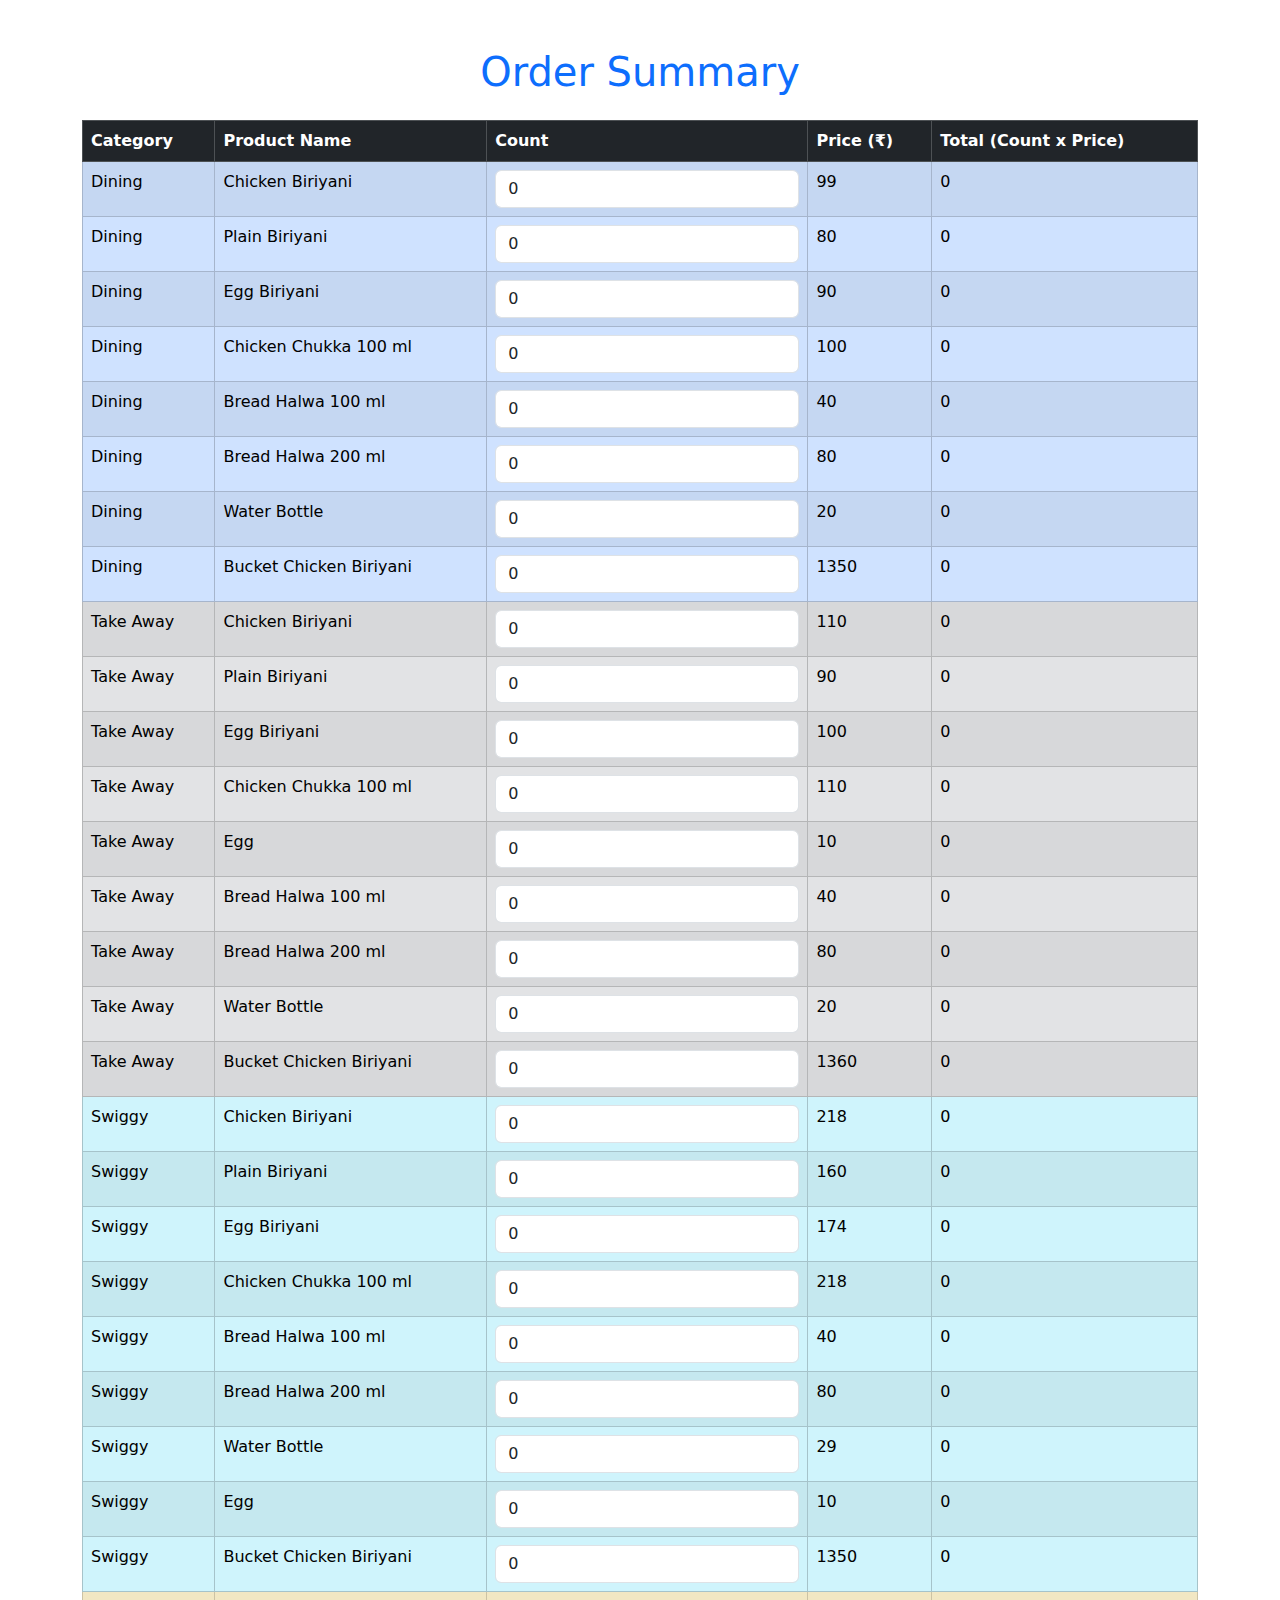
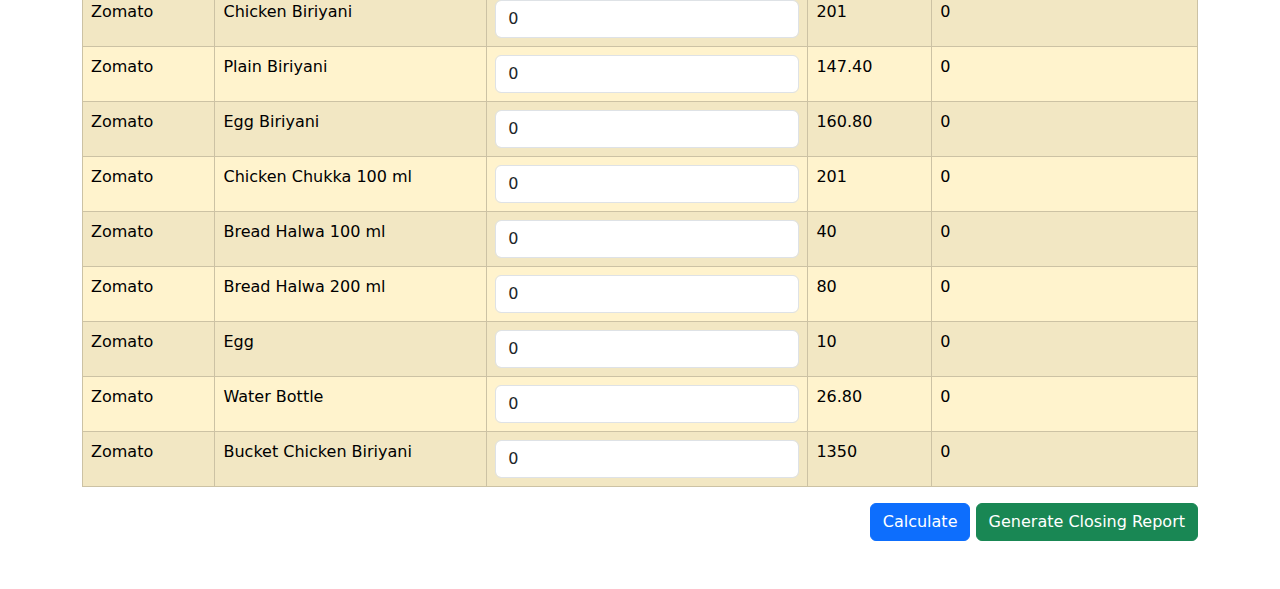
<file: Bill-Generating-System/index.html>
<!DOCTYPE html>
<html lang="en">
<head>
    <meta charset="UTF-8">
    <meta name="viewport" content="width=device-width, initial-scale=1.0">
    <title>Order Summary</title>
    <link href="https://cdn.jsdelivr.net/npm/bootstrap@5.3.0/dist/css/bootstrap.min.css" rel="stylesheet">
</head>
<body>
    <div class="container my-5">
        <h1 class="text-center mb-4 text-primary">Order Summary</h1>
        <table id="orderTable" class="table table-hover table-bordered table-striped">
            <thead class="table-dark">
                <tr>
                    <th>Category</th>
                    <th>Product Name</th>
                    <th>Count</th>
                    <th>Price (₹)</th>
                    <th>Total (Count x Price)</th>
                </tr>
            </thead>
            <tbody>
                <!-- Dining Section -->
                <tr class="table-primary"><td>Dining</td><td>Chicken Biriyani</td><td><input type="number" class="form-control count" min="0" value="0"></td><td>99</td><td class="total">0</td></tr>
                <tr class="table-primary"><td>Dining</td><td>Plain Biriyani</td><td><input type="number" class="form-control count" min="0" value="0"></td><td>80</td><td class="total">0</td></tr>
                <tr class="table-primary"><td>Dining</td><td>Egg Biriyani</td><td><input type="number" class="form-control count" min="0" value="0"></td><td>90</td><td class="total">0</td></tr>
                <tr class="table-primary"><td>Dining</td><td>Chicken Chukka 100 ml</td><td><input type="number" class="form-control count" min="0" value="0"></td><td>100</td><td class="total">0</td></tr>    
                <tr class="table-primary"><td>Dining</td><td>Bread Halwa 100 ml</td><td><input type="number" class="form-control count" min="0" value="0"></td><td>40</td><td class="total">0</td></tr>
                <tr class="table-primary"><td>Dining</td><td>Bread Halwa 200 ml</td><td><input type="number" class="form-control count" min="0" value="0"></td><td>80</td><td class="total">0</td></tr>
                <tr class="table-primary"><td>Dining</td><td>Water Bottle</td><td><input type="number" class="form-control count" min="0" value="0"></td><td>20</td><td class="total">0</td></tr>
                <tr class="table-primary"><td>Dining</td><td>Bucket Chicken Biriyani</td><td><input type="number" class="form-control count" min="0" value="0"></td><td>1350</td><td class="total">0</td></tr>
                
                <!-- Take Away Section -->
                <tr class="table-secondary"><td>Take Away</td><td>Chicken Biriyani</td><td><input type="number" class="form-control count" min="0" value="0"></td><td>110</td><td class="total">0</td></tr>
                <tr class="table-secondary"><td>Take Away</td><td>Plain Biriyani</td><td><input type="number" class="form-control count" min="0" value="0"></td><td>90</td><td class="total">0</td></tr>
                <tr class="table-secondary"><td>Take Away</td><td>Egg Biriyani</td><td><input type="number" class="form-control count" min="0" value="0"></td><td>100</td><td class="total">0</td></tr>
                <tr class="table-secondary"><td>Take Away</td><td>Chicken Chukka 100 ml</td><td><input type="number" class="form-control count" min="0" value="0"></td><td>110</td><td class="total">0</td></tr>
                <tr class="table-secondary"><td>Take Away</td><td>Egg</td><td><input type="number" class="form-control count" min="0" value="0"></td><td>10</td><td class="total">0</td></tr>
                <tr class="table-secondary"><td>Take Away</td><td>Bread Halwa 100 ml</td><td><input type="number" class="form-control count" min="0" value="0"></td><td>40</td><td class="total">0</td></tr>
                <tr class="table-secondary"><td>Take Away</td><td>Bread Halwa 200 ml</td><td><input type="number" class="form-control count" min="0" value="0"></td><td>80</td><td class="total">0</td></tr>
                <tr class="table-secondary"><td>Take Away</td><td>Water Bottle</td><td><input type="number" class="form-control count" min="0" value="0"></td><td>20</td><td class="total">0</td></tr>
                <tr class="table-secondary"><td>Take Away</td><td>Bucket Chicken Biriyani</td><td><input type="number" class="form-control count" min="0" value="0"></td><td>1360</td><td class="total">0</td></tr>
                
                <!-- Swiggy Section -->
                <tr class="table-info"><td>Swiggy</td><td>Chicken Biriyani</td><td><input type="number" class="form-control count" min="0" value="0"></td><td>218</td><td class="total">0</td></tr>
                <tr class="table-info"><td>Swiggy</td><td>Plain Biriyani</td><td><input type="number" class="form-control count" min="0" value="0"></td><td>160</td><td class="total">0</td></tr>
                <tr class="table-info"><td>Swiggy</td><td>Egg Biriyani</td><td><input type="number" class="form-control count" min="0" value="0"></td><td>174</td><td class="total">0</td></tr>
                <tr class="table-info"><td>Swiggy</td><td>Chicken Chukka 100 ml</td><td><input type="number" class="form-control count" min="0" value="0"></td><td>218</td><td class="total">0</td></tr>                
                <tr class="table-info"><td>Swiggy</td><td>Bread Halwa 100 ml</td><td><input type="number" class="form-control count" min="0" value="0"></td><td>40</td><td class="total">0</td></tr>
                <tr class="table-info"><td>Swiggy</td><td>Bread Halwa 200 ml</td><td><input type="number" class="form-control count" min="0" value="0"></td><td>80</td><td class="total">0</td></tr>
                <tr class="table-info"><td>Swiggy</td><td>Water Bottle</td><td><input type="number" class="form-control count" min="0" value="0"></td><td>29</td><td class="total">0</td></tr>
                <tr class="table-info"><td>Swiggy</td><td>Egg</td><td><input type="number" class="form-control count" min="0" value="0"></td><td>10</td><td class="total">0</td></tr>
                <tr class="table-info"><td>Swiggy</td><td>Bucket Chicken Biriyani</td><td><input type="number" class="form-control count" min="0" value="0"></td><td>1350</td><td class="total">0</td></tr>

                <!-- Zomato Section -->
                <tr class="table-warning"><td>Zomato</td><td>Chicken Biriyani</td><td><input type="number" class="form-control count" min="0" value="0"></td><td>201</td><td class="total">0</td></tr>
                <tr class="table-warning"><td>Zomato</td><td>Plain Biriyani</td><td><input type="number" class="form-control count" min="0" value="0"></td><td>147.40</td><td class="total">0</td></tr>
                <tr class="table-warning"><td>Zomato</td><td>Egg Biriyani</td><td><input type="number" class="form-control count" min="0" value="0"></td><td>160.80</td><td class="total">0</td></tr>
                <tr class="table-warning"><td>Zomato</td><td>Chicken Chukka 100 ml</td><td><input type="number" class="form-control count" min="0" value="0"></td><td>201</td><td class="total">0</td></tr>                
                <tr class="table-warning"><td>Zomato</td><td>Bread Halwa 100 ml</td><td><input type="number" class="form-control count" min="0" value="0"></td><td>40</td><td class="total">0</td></tr>
                <tr class="table-warning"><td>Zomato</td><td>Bread Halwa 200 ml</td><td><input type="number" class="form-control count" min="0" value="0"></td><td>80</td><td class="total">0</td></tr>
                <tr class="table-warning"><td>Zomato</td><td>Egg</td><td><input type="number" class="form-control count" min="0" value="0"></td><td>10</td><td class="total">0</td></tr>
                <tr class="table-warning"><td>Zomato</td><td>Water Bottle</td><td><input type="number" class="form-control count" min="0" value="0"></td><td>26.80</td><td class="total">0</td></tr>
                <tr class="table-warning"><td>Zomato</td><td>Bucket Chicken Biriyani</td><td><input type="number" class="form-control count" min="0" value="0"></td><td>1350</td><td class="total">0</td></tr>
            </tbody>
        </table>

        <div class="text-end mb-3">
            <button class="btn btn-primary" id="calculate">Calculate</button>
            <button class="btn btn-success" id="generateReport">Generate Closing Report</button>
        </div>
        <div id="finalTotal" class="text-center fs-4 fw-bold text-danger"></div>
    </div>
    <script>
        document.getElementById('calculate').onclick = function() {
            const rows = document.querySelectorAll('#orderTable tbody tr');
            let grandTotal = 0;

            rows.forEach(row => {
                const count = parseFloat(row.querySelector('.count').value) || 0; // Ensure count is a number
                const price = parseFloat(row.querySelector('td:nth-child(4)').innerText) || 0; // Ensure price is a number
                const total = count * price;
                row.querySelector('.total').innerText = total.toFixed(2); // Show total with 2 decimal places

                grandTotal += total;
            });

            document.getElementById('finalTotal').innerText = 'Grand Total: ₹' + grandTotal.toFixed(2); // Show grand total with 2 decimal places
        };

        document.getElementById('generateReport').onclick = function() {
            const orderData = [];
            const rows = document.querySelectorAll('#orderTable tbody tr');

            rows.forEach(row => {
                const category = row.cells[0].innerText;
                const product = row.cells[1].innerText;
                const count = row.querySelector('.count').value;
                const price = row.querySelector('td:nth-child(4)').innerText;

                if (count > 0) {
                    orderData.push({ category, product, count: Number(count), price: Number(price) });
                }
            });

            // Store the order data in localStorage
            localStorage.setItem('orderData', JSON.stringify(orderData));

            // Redirect to the report page
            window.location.href = 'report.html';
        };
    </script>
</body>
</html>
</file>
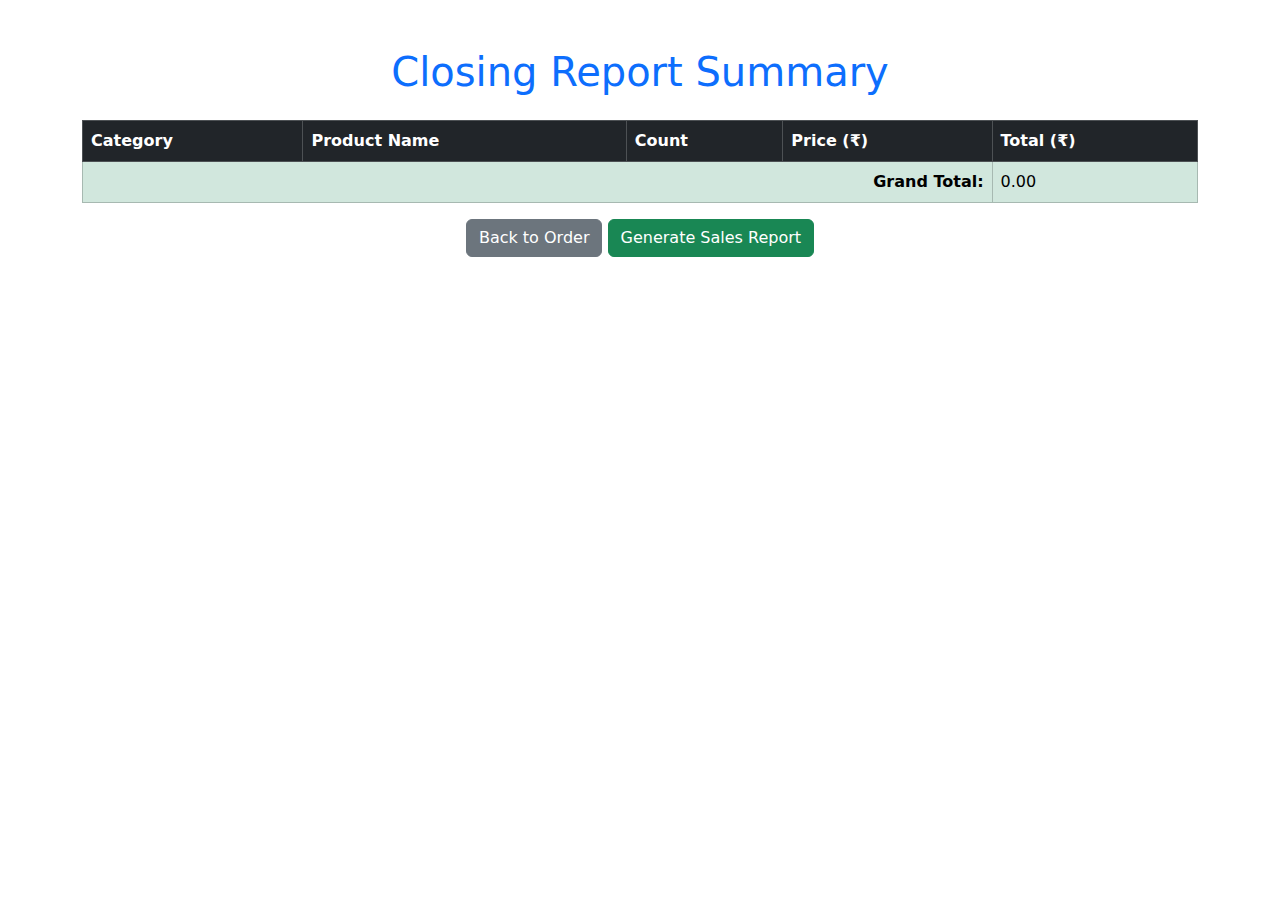
<file: Bill-Generating-System/report.html>
<!DOCTYPE html>
<html lang="en">
<head>
    <meta charset="UTF-8">
    <meta name="viewport" content="width=device-width, initial-scale=1.0">
    <title>Report Summary</title>
    <link href="https://cdn.jsdelivr.net/npm/bootstrap@5.3.0/dist/css/bootstrap.min.css" rel="stylesheet">
</head>
<body>
    <div class="container my-5">
        <h1 class="text-center mb-4 text-primary">Closing Report Summary</h1>
        <div id="reportContent" class="table-responsive"></div>
        <div class="text-center">
            <a href="index.html" class="btn btn-secondary">Back to Order</a>
            <button id="generateReport" class="btn btn-success">Generate Sales Report</button>
        </div>
    </div>
    <script>
        // Fetching report data from localStorage
        window.onload = function() {
        const reportContent = document.getElementById('reportContent');
        const orderData = JSON.parse(localStorage.getItem('orderData')) || [];
        let html = `
            <table class="table table-hover table-bordered table-striped">
                <thead class="table-dark">
                    <tr>
                        <th>Category</th>
                        <th>Product Name</th>
                        <th>Count</th>
                        <th>Price (₹)</th>
                        <th>Total (₹)</th>
                    </tr>
                </thead>
                <tbody>
        `;

        let grandTotal = 0;
        orderData.forEach(item => {
            const total = item.count * item.price;
            grandTotal += total;
            html += `
                <tr>
                    <td>${item.category}</td>
                    <td>${item.product}</td>
                    <td>${item.count}</td>
                    <td>${item.price.toFixed(2)}</td> <!-- Ensuring price has 2 decimal places -->
                    <td>${total.toFixed(2)}</td> <!-- Ensuring total has 2 decimal places -->
                </tr>
            `;
        });

        html += `
                </tbody>
                <tfoot>
                    <tr class="table-success">
                        <td colspan="4" class="text-end"><strong>Grand Total:</strong></td>
                        <td>${grandTotal.toFixed(2)}</td> <!-- Grand total with 2 decimal places -->
                    </tr>
                </tfoot>
            </table>
        `;
        reportContent.innerHTML = html;

        // Generate Sales Report button functionality
        document.getElementById('generateReport').addEventListener('click', () => {
            const salesData = JSON.stringify(orderData); // Prepare the data to pass
            localStorage.setItem('salesData', salesData); // Store it in localStorage
            window.open('sales_report.html', '_self'); // Open the sales report page
        });
    };

    </script>
</body>
</html>
</file>
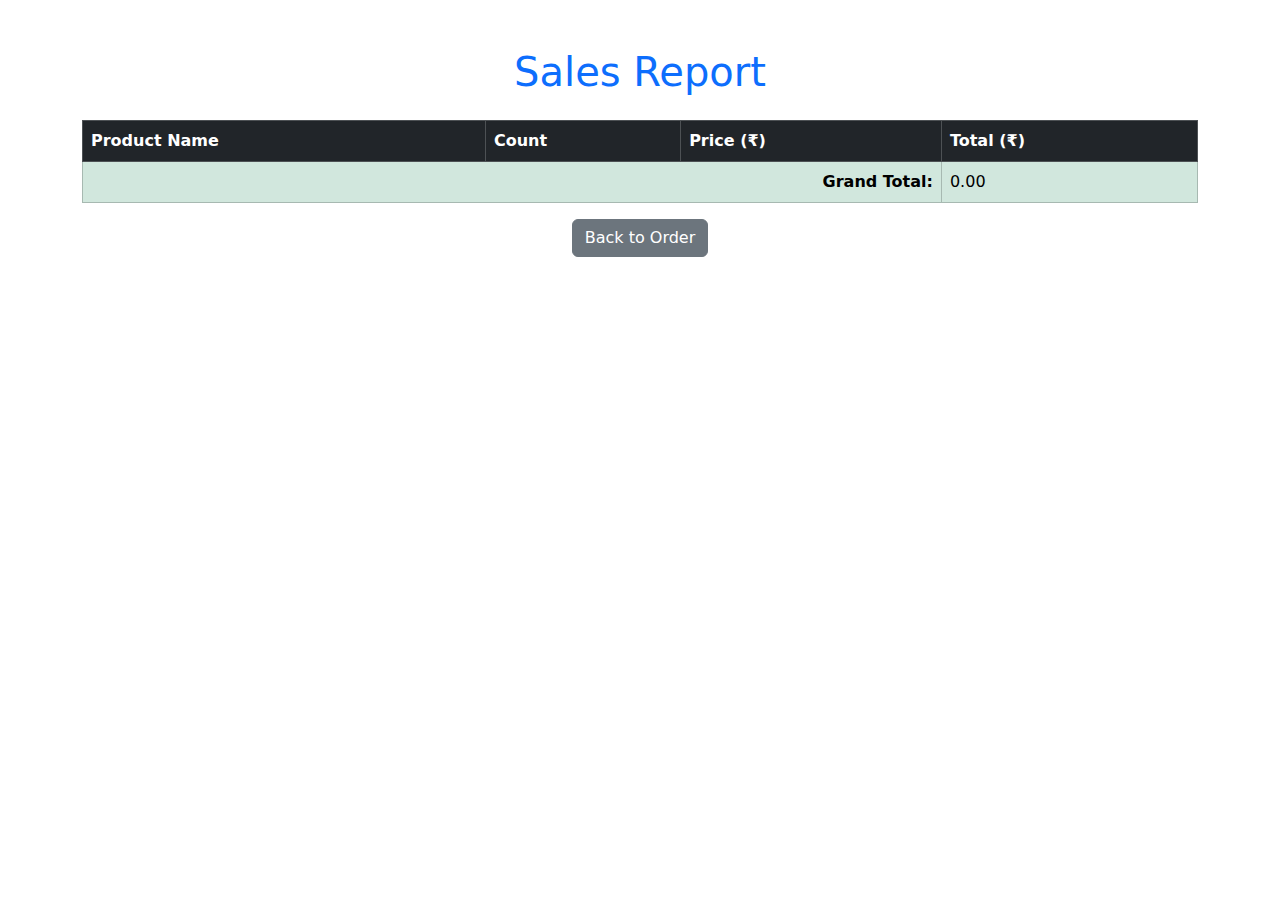
<file: Bill-Generating-System/sales_report.html>
<!DOCTYPE html>
<html lang="en">
<head>
    <meta charset="UTF-8">
    <meta name="viewport" content="width=device-width, initial-scale=1.0">
    <title>Sales Report</title>
    <link href="https://cdn.jsdelivr.net/npm/bootstrap@5.3.0/dist/css/bootstrap.min.css" rel="stylesheet">
</head>
<body>
    <div class="container my-5">
        <h1 class="text-center mb-4 text-primary">Sales Report</h1>
        <div id="salesReportContent" class="table-responsive"></div>
        <div class="text-center">
            <a href="index.html" class="btn btn-secondary">Back to Order</a>
        </div>
    </div>
    <script>
        // Fetching sales report data from localStorage
        window.onload = function() {
            const salesReportContent = document.getElementById('salesReportContent');
            const salesData = JSON.parse(localStorage.getItem('salesData')) || [];

            // Aggregating counts and totals for each product
            const productSummary = {};

            salesData.forEach(item => {
                const key = item.product; // Use product name as key
                if (productSummary[key]) {
                    productSummary[key].count += item.count; // Sum the counts
                    productSummary[key].total += item.count * item.price; // Sum the totals
                } else {
                    productSummary[key] = {
                        count: item.count,
                        price: item.price,
                        total: item.count * item.price
                    };
                }
            });

            // Building the table
            let html = `
                <table class="table table-hover table-bordered table-striped">
                    <thead class="table-dark">
                        <tr>
                            <th>Product Name</th>
                            <th>Count</th>
                            <th>Price (₹)</th>
                            <th>Total (₹)</th>
                        </tr>
                    </thead>
                    <tbody>
            `;

            let grandTotal = 0;
            for (const product in productSummary) {
                const { count, price, total } = productSummary[product];
                grandTotal += total; // Sum up grand total
                html += `
                    <tr>
                        <td>${product}</td>
                        <td>${count}</td>
                        <td>${price.toFixed(2)}</td> <!-- Ensuring price has 2 decimal places -->
                        <td>${total.toFixed(2)}</td> <!-- Ensuring total has 2 decimal places -->
                    </tr>
                `;
            }

            html += `
                    </tbody>
                    <tfoot>
                        <tr class="table-success">
                            <td colspan="3" class="text-end"><strong>Grand Total:</strong></td>
                            <td>${grandTotal.toFixed(2)}</td> <!-- Grand total with 2 decimal places -->
                        </tr>
                    </tfoot>
                </table>
            `;

            salesReportContent.innerHTML = html;
        };

    </script>
</body>
</html>
</file>
